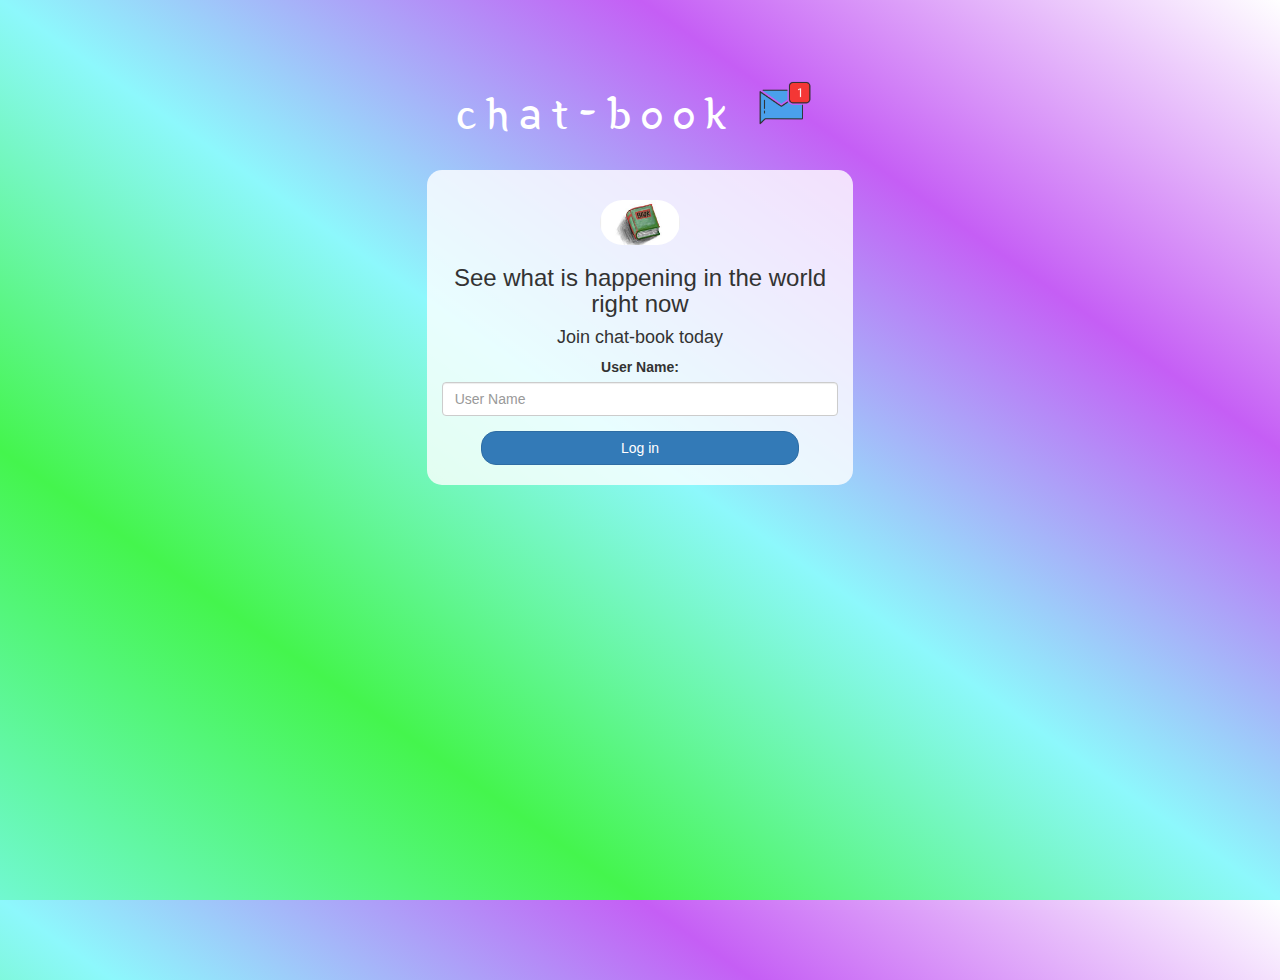
<file: index.html>
<!DOCTYPE html>
<html>
<head>
	<title>chat-book</title>
	<link href="https://fonts.googleapis.com/css?family=Yeon+Sung&display=swap" rel="stylesheet"><meta name="viewport" content="width=device-width, initial-scale=1">

	<link rel="stylesheet" href="https://maxcdn.bootstrapcdn.com/bootstrap/3.4.0/css/bootstrap.min.css">
	<script src="https://ajax.googleapis.com/ajax/libs/jquery/3.4.1/jquery.min.js"></script>
	<script src="https://maxcdn.bootstrapcdn.com/bootstrap/3.4.0/js/bootstrap.min.js"></script>
<link rel="stylesheet" type="text/css" href="style.css">
<script src="chat_book.js"></script>
</head>
<body>
<center>
	<h1 class="header">	
		chat-book	<sup>
	<img src="m2.png">
	</sup>
</h1>
	<div class="col-lg-4 col-md-6 col-sm-6 col-xs-11 login_div">
	<img src="images.jpg" class="logo">
		<h3 >See what is happening in the world right now</h3>
		<h4 >Join chat-book today</h4>
		<div class="form-group">
		  <label >User Name:</label>
          <input type="text" id="user_name" class="form-control" placeholder="User Name">

		</div>
		<button onclick="addUser()" id="login_button" class="btn btn-primary">Log in</button>
		<br><br>
	</div>
</center>
</body>
</html>
</file>
<file: style.css>
html, body
{
  height: 100%;
  margin: 0;
}

body
{
background-image: linear-gradient(to right top, #71f8d0, #44f54d, #8df8fc, #c55ef5, #ffffff);
}

.header
{
	color: white;font-family: 'Yeon Sung';font-size: 45px;letter-spacing: 10px;margin-top: 80px;
}
.header img
{
	width: 80px;margin-left: -15px;
}

.login_div
{
	background: rgba(255,255,255,0.8);float: none;border-radius: 15px;
}

.logo
{
	width: 80px;margin-top: 30px;border-radius: 40px;
}

#login_button
{
	width: 80%;border-radius: 15px;
}

.room_name
{
	cursor: pointer;
	font-size: 20px;
}


#logout
{
	font-size: 20px; float: right;
}


#output
{
	padding: 10px; width:80%;background: rgba(255,255,255,0.8);border-radius: 15px;
}

.input_div_room_page
{
	width: 80%;
}

.input_div label
{
	color: white;font-size: 20px;
}


.input_div_message_page
{
	position: fixed;bottom: 0px;width: 100%;background: rgba(255,255,255,0.8);
}
.input_div_message_page label
{
	color: black;
}
.input_div_message_page #msg
{
	width: 80%;
}
.input_div_message_page button
{
	margin-top: 15px;
	width: 50%; 
}
.color_white
{
	color: white
}

.user_tick
{
	width:20px;
}
.message_h4
{
	padding-left:5px;color:grey;
}
</file>
